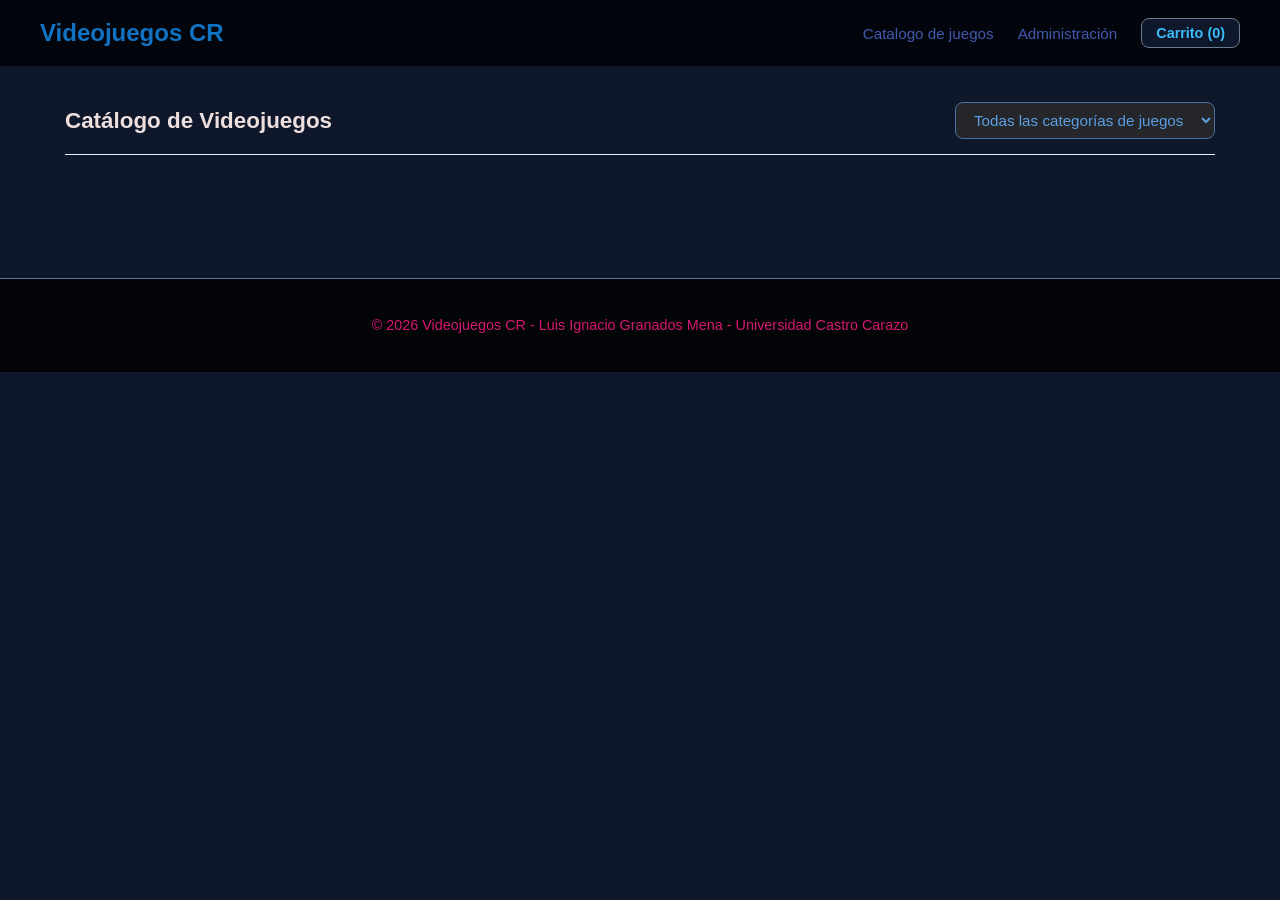
<file: frontend/index.html>
<!DOCTYPE html>
<html lang="es">
<head>
    <meta charset="UTF-8">
    <meta name="viewport" content="width=device-width, initial-scale=1.0">
    <title>Videojuegos CR | su tienda de confianza en Costa Rica</title>
    <link rel="stylesheet" href="estilos.css">
</head>
<body>
    <header>
        <h1>Videojuegos CR</h1>
        <nav>
            <a href="index.html">Catalogo de juegos</a>
            <a href="admin.html">Administración</a>
            <span id="contador-carrito" class="badge-carrito"> Carrito (0)</span>
        </nav>
    </header>

    <main>
        <div class="barra-superior">
            <h2>Catálogo de Videojuegos</h2>
            <select id="filtro-categoria" onchange="filtrarPorCategoria()">
                <option value="todas">Todas las categorías de juegos</option>
                <option value="1">Acción</option>
                <option value="2">Aventura</option>
                <option value="3">RPG</option>
                <option value="4">Deportes</option>
                <option value="5">Estrategia</option>
            </select>
        </div>

        <div class="grid-productos" id="contenedor-productos"></div>
    </main>

    <footer>
        <p>&copy; 2026 Videojuegos CR - Luis Ignacio Granados Mena - Universidad Castro Carazo</p>
    </footer>

    <script src="app.js"></script>
</body>
</html>
</file>
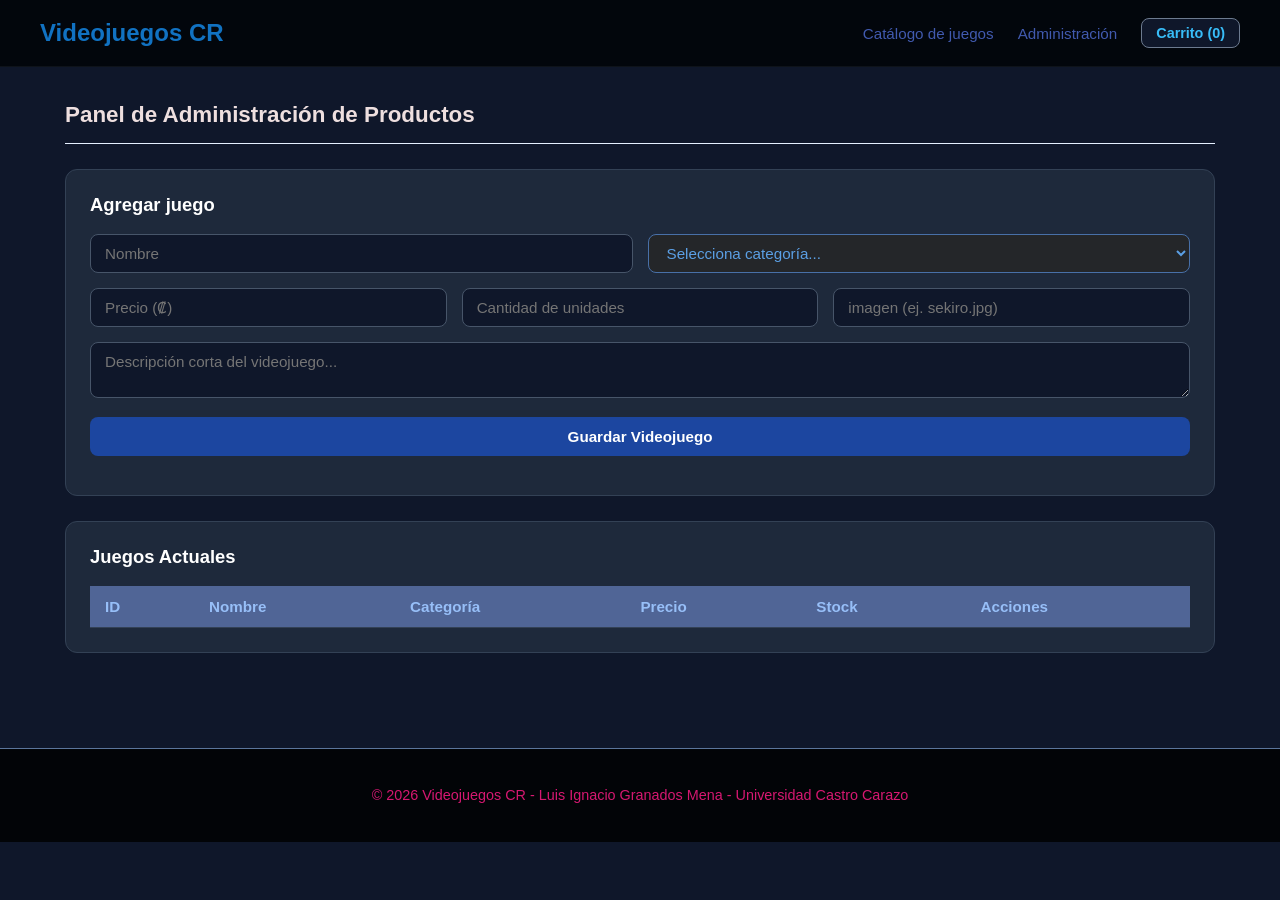
<file: frontend/admin.html>
<!DOCTYPE html>
<html lang="es">
<head>
    <meta charset="UTF-8">
    <meta name="viewport" content="width=device-width, initial-scale=1.0">
    <title>Administración | Videojuegos CR</title>
    <link rel="stylesheet" href="estilos.css">
</head>
<body>

    <header>
        <h1>Videojuegos CR</h1>
        <nav>
            <a href="index.html">Catálogo de juegos</a>
            <a href="admin.html">Administración</a>
            <span id="contador-carrito" class="badge-carrito">Carrito (0)</span>
        </nav>
    </header>

    <main>
        <div class="barra-superior">
            <h2>Panel de Administración de Productos</h2>
        </div>

        <section class="panel-formulario">
            <h3 id="titulo-formulario">Agregar juego</h3>
            <form id="form-producto" onsubmit="guardarProductoAdmin(event)">
                <input type="hidden" id="producto-id" value="">

                <div class="fila-form">
                    <input type="text" id="nombre" placeholder="Nombre" required>
                    <select id="categoria" required>
                        <option value="">Selecciona categoría...</option>
                        <option value="1">Acción</option>
                        <option value="2">Aventura</option>
                        <option value="3">RPG</option>
                        <option value="4">Deportes</option>
                        <option value="5">Estrategia</option>
                    </select>
                </div>

                <div class="fila-form">
                    <input type="number" id="precio" placeholder="Precio (₡)" min="1" step="any" required>
                    <input type="number" id="stock" placeholder="Cantidad de unidades" min="0" required>
                    <input type="text" id="imagen" placeholder="imagen (ej. sekiro.jpg)" required>
                </div>

                <textarea id="descripcion" rows="2" placeholder="Descripción corta del videojuego..." required></textarea>

                <div class="fila-form">
                    <button type="submit" id="btn-guardar">Guardar Videojuego</button>
                    <button type="button" id="btn-cancelar" onclick="cancelarEdicion()" style="display:none; background-color:#64748b;">Cancelar Edición</button>
                </div>
            </form>
        </section>

        <section class="panel-tabla">
            <h3>Juegos Actuales</h3>
            <table>
                <thead>
                    <tr>
                        <th>ID</th>
                        <th>Nombre</th>
                        <th>Categoría</th>
                        <th>Precio</th>
                        <th>Stock</th>
                        <th>Acciones</th>
                    </tr>
                </thead>
                <tbody id="tabla-productos"></tbody>
            </table>
        </section>
    </main>

    <footer>
        <p>&copy; 2026 Videojuegos CR - Luis Ignacio Granados Mena - Universidad Castro Carazo</p>
    </footer>

    <script src="app.js"></script>
</body>
</html>
</file>
<file: frontend/estilos.css>
body {
    font-family: 'Inter', sans-serif;
    background-color: #0f172a; 
    color: #d3dbe2;
    margin: 0;
    padding: 0;
    min-height: 100vh;
}

header {
    background-color: #02060c;
    padding: 18px 40px;
    display: flex;
    justify-content: space-between;
    align-items: center;
    border-bottom: 1px solid #0e131a;
}

header h1 {
    margin: 0;
    font-size: 1.5rem;
    font-weight: 700;
    color: #1172c2;
}

header nav {
    display: flex;
    align-items: center;
    gap: 24px;
}

header nav a {
    color: hsl(226, 46%, 47%);
    text-decoration: none;
    font-weight: 500;
    font-size: 0.95rem;
    transition: color 0.2s ease;
}

header nav a:hover {
    color: #7bb1c9;
}

.badge-carrito {
    background-color: #0f172a;
    border: 1px solid #6c7a8f;
    color: #38bdf8;
    padding: 6px 14px;
    border-radius: 8px;
    font-size: 0.9rem;
    font-weight: 600;
}

main {
    padding: 35px 25px;
    max-width: 1150px;
    margin: auto;
}

.barra-superior {
    display: flex;
    justify-content: space-between;
    align-items: center;
    border-bottom: 1px solid #e5f0ff;
    padding-bottom: 15px;
    flex-wrap: wrap;
    gap: 15px;
}

h2 {
    color: #eedfdf;
    font-size: 1.4rem;
    font-weight: 600;
    margin: 0;
}

select {
    background-color: #242629;
    color: #5b9fe4;
    border: 1px solid #4870a8;
    padding: 8px 14px;
    border-radius: 8px;
    font-family: 'Inter', sans-serif;
    font-size: 0.95rem;
    outline: none;
    cursor: pointer;
}

select:focus {
    border-color: #83aec0;
}

.grid-productos {
    display: grid;
    grid-template-columns: repeat(auto-fit, minmax(270px, 1fr));
    gap: 24px;
    margin-top: 28px;
}

.card {
    background-color: #000000;
    border: 1px solid #fdfdfd;
    border-radius: 12px;
    padding: 18px;
    display: flex;
    flex-direction: column;
    transition: transform 0.2s ease, border-color 0.2s ease;
}

.card:hover {
    transform: translateY(-4px);
    border-color: #7fa6b6;
}

.card img {
    width: 100%;
    height: 180px;
    object-fit: cover;
    border-radius: 8px;
}

.card h3 {
    margin: 14px 0 6px;
    color: #287c25;
    font-size: 1.1rem;
    font-weight: 600;
}

.descripcion {
    font-size: 0.9rem;
    color: #5fa376;
    line-height: 1.4;
    margin: 0 0 12px;
    flex-grow: 1;
}

.precio {
    color: #43a9d4;
    font-size: 1.25rem;
    font-weight: 700;
    margin: 4px 0;
}

.stock {
    font-size: 0.85rem;
    color: #47964b;
    margin: 0 0 16px;
}

button {
    font-family: 'Inter', sans-serif;
    background-color: hsl(221, 70%, 37%);
    color: #ffffff;
    border: none;
    padding: 11px 16px;
    border-radius: 8px;
    cursor: pointer;
    font-weight: 600;
    font-size: 0.95rem;
    width: 100%;
    transition: background-color 0.2s ease;
}

button:hover {
    background-color: #2052dd;
}

footer {
    text-align: center;
    padding: 24px;
    background-color: #020407;
    margin-top: 60px;
    color: #d61871;
    font-size: 0.9rem;
    border-top: 1px solid #5b759b;
}

.panel-formulario, .panel-tabla {
    background-color: #1e293b;
    border: 1px solid #334155;
    border-radius: 12px;
    padding: 24px;
    margin-top: 25px;
}

.panel-formulario h3, .panel-tabla h3 {
    margin-top: 0;
    margin-bottom: 18px;
    color: #ffffff;
    font-size: 1.15rem;
}

.fila-form {
    display: grid;
    grid-template-columns: repeat(auto-fit, minmax(200px, 1fr));
    gap: 15px;
    margin-bottom: 15px;
}

input, textarea {
    background-color: #0f172a;
    color: #f8fafc;
    border: 1px solid #475569;
    padding: 10px 14px;
    border-radius: 8px;
    font-family: 'Inter', sans-serif;
    font-size: 0.95rem;
    outline: none;
    width: 100%;
    box-sizing: border-box;
}

input:focus, textarea:focus {
    border-color: #1b4e64;
}

textarea {
    margin-bottom: 15px;
    resize: vertical;
}

table {
    width: 100%;
    border-collapse: collapse;
    text-align: left;
}

th, td {
    padding: 12px 15px;
    border-bottom: 1px solid #334155;
    font-size: 0.95rem;
}

th {
    background-color: #506596;
    color: #97bff8;
    font-weight: 600;
}

tr:hover {
    background-color: rgba(71, 199, 253, 0.05);
}

.btn-eliminar {
    background-color: #b11010;
    padding: 6px 12px;
    font-size: 0.85rem;
    width: auto;
}

.btn-eliminar:hover {
    background-color: #e23b3b;
}
</file>
